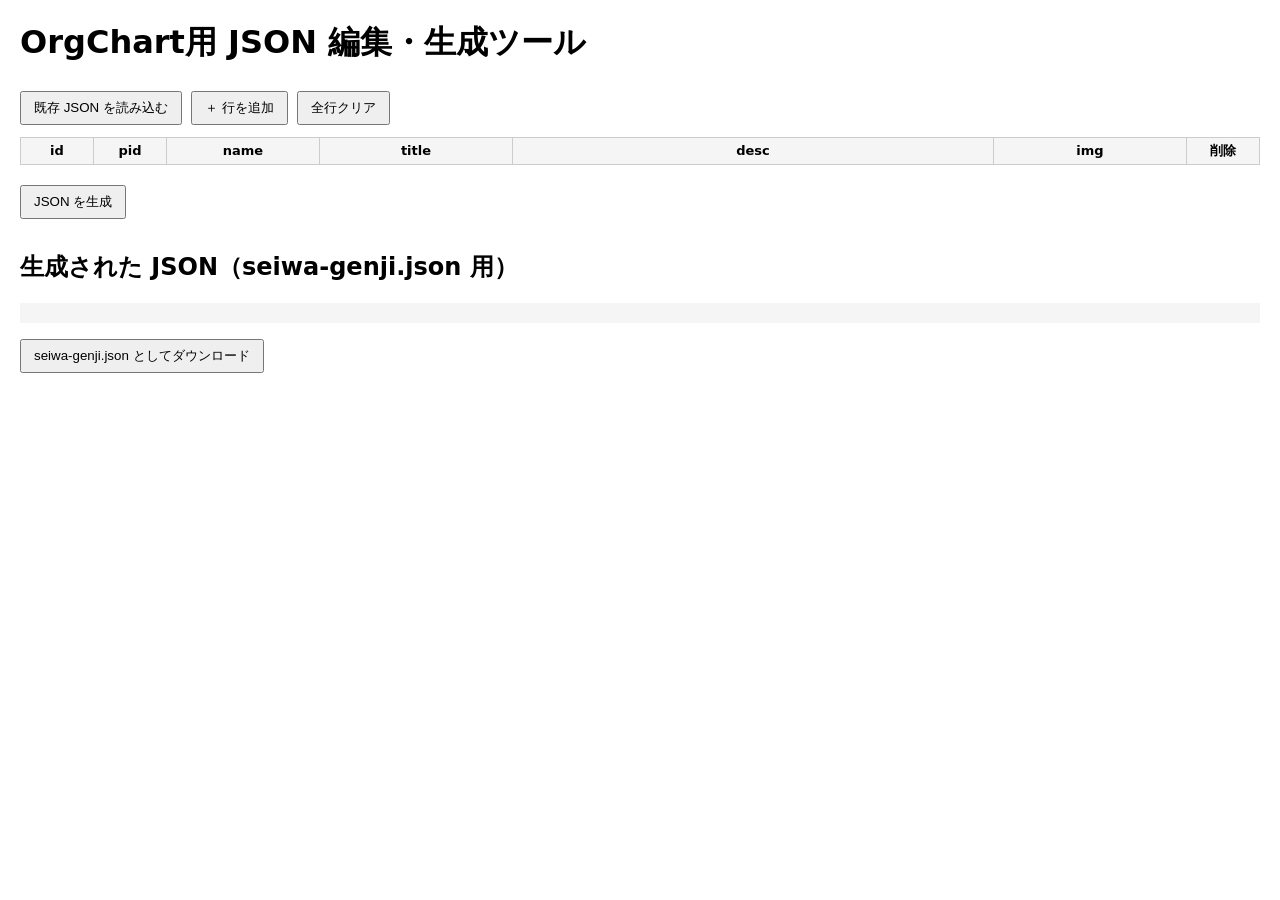
<file: json-generator.html>
<!DOCTYPE html>
<html lang="ja">
<head>
  <meta charset="UTF-8">
  <title>OrgChart用 JSON 編集・生成ツール1</title>
  <style>
    body { font-family: system-ui, sans-serif; margin: 20px; }
    table { border-collapse: collapse; width: 100%; margin-bottom: 16px; }
    th, td { border: 1px solid #ccc; padding: 4px 6px; font-size: 13px; }
    th { background: #f5f5f5; }
    input, textarea { width: 100%; box-sizing: border-box; font-size: 12px; }
    textarea { height: 80px; resize: vertical; }
    button { padding: 6px 12px; margin: 4px 4px 12px 0; cursor: pointer; }
    pre { background: #f5f5f5; padding: 10px; white-space: pre-wrap; font-size: 12px; }
  </style>
</head>
<body>

<h1>OrgChart用 JSON 編集・生成ツール</h1>

<button id="loadJsonBtn">既存 JSON を読み込む</button>
<input type="file" id="jsonFileInput" accept=".json" style="display:none">

<button id="addRowBtn">＋ 行を追加</button>
<button id="clearRowsBtn">全行クリア</button>

<table id="dataTable">
  <thead>
    <tr>
      <th style="width:60px;">id</th>
      <th style="width:60px;">pid</th>
      <th style="width:140px;">name</th>
      <th style="width:180px;">title</th>
      <th>desc</th>
      <th style="width:180px;">img</th>
      <th style="width:60px;">削除</th>
    </tr>
  </thead>
  <tbody></tbody>
</table>

<button id="generateJsonBtn">JSON を生成</button>

<h2>生成された JSON（seiwa-genji.json 用）</h2>
<pre id="jsonOutput"></pre>

<button id="downloadJsonBtn">seiwa-genji.json としてダウンロード</button>

<script>
  const tbody = document.querySelector("#dataTable tbody");
  const addRowBtn = document.getElementById("addRowBtn");
  const clearRowsBtn = document.getElementById("clearRowsBtn");
  const generateJsonBtn = document.getElementById("generateJsonBtn");
  const jsonOutput = document.getElementById("jsonOutput");
  const downloadJsonBtn = document.getElementById("downloadJsonBtn");

  const loadJsonBtn = document.getElementById("loadJsonBtn");
  const jsonFileInput = document.getElementById("jsonFileInput");

  function createRow(defaults = {}) {
    const tr = document.createElement("tr");
    const fields = ["id", "pid", "name", "title", "desc", "img"];

    fields.forEach(field => {
      const td = document.createElement("td");
      let el;
      if (field === "desc") el = document.createElement("textarea");
      else { el = document.createElement("input"); el.type = "text"; }
      el.value = defaults[field] ?? "";
      el.dataset.field = field;
      td.appendChild(el);
      tr.appendChild(td);
    });

    document.addEventListener("DOMContentLoaded", () => {
      fetch("seiwa-genji.json")
        .then(res => res.json())
        .then(data => {
          tbody.innerHTML = "";
          data.forEach(item => createRow(item));
        })
        .catch(err => console.error("JSON 読み込みエラー:", err));
    });

    const tdDel = document.createElement("td");
    const delBtn = document.createElement("button");
    delBtn.textContent = "削除";
    delBtn.onclick = () => tr.remove();
    tdDel.appendChild(delBtn);
    tr.appendChild(tdDel);

    tbody.appendChild(tr);
  }

  addRowBtn.onclick = () => createRow();

  clearRowsBtn.onclick = () => {
    if (confirm("全ての行を削除しますか？")) tbody.innerHTML = "";
  };

  generateJsonBtn.onclick = () => {
    const rows = [...tbody.querySelectorAll("tr")];
    const result = rows.map(tr => {
      const obj = {};
      tr.querySelectorAll("input, textarea").forEach(el => {
        obj[el.dataset.field] = el.value.trim();
      });
      return {
        id: obj.id ? Number(obj.id) : null,
        pid: obj.pid ? Number(obj.pid) : null,
        name: obj.name || "",
        title: obj.title || "",
        desc: obj.desc || "",
        img: obj.img || ""
      };
    });
    jsonOutput.textContent = JSON.stringify(result, null, 2);
  };

  downloadJsonBtn.onclick = () => {
    const text = jsonOutput.textContent.trim();
    if (!text) return alert("まず JSON を生成してね。");
    const blob = new Blob([text], { type: "application/json" });
    const a = document.createElement("a");
    a.href = URL.createObjectURL(blob);
    a.download = "seiwa-genji.json";
    a.click();
  };

  loadJsonBtn.onclick = () => jsonFileInput.click();

  jsonFileInput.onchange = e => {
    const file = e.target.files[0];
    if (!file) return;
    const reader = new FileReader();
    reader.onload = () => {
      const data = JSON.parse(reader.result);
      tbody.innerHTML = "";
      data.forEach(item => createRow(item));
    };
    reader.readAsText(file);
  };
</script>

</body>
</html>
</file>
